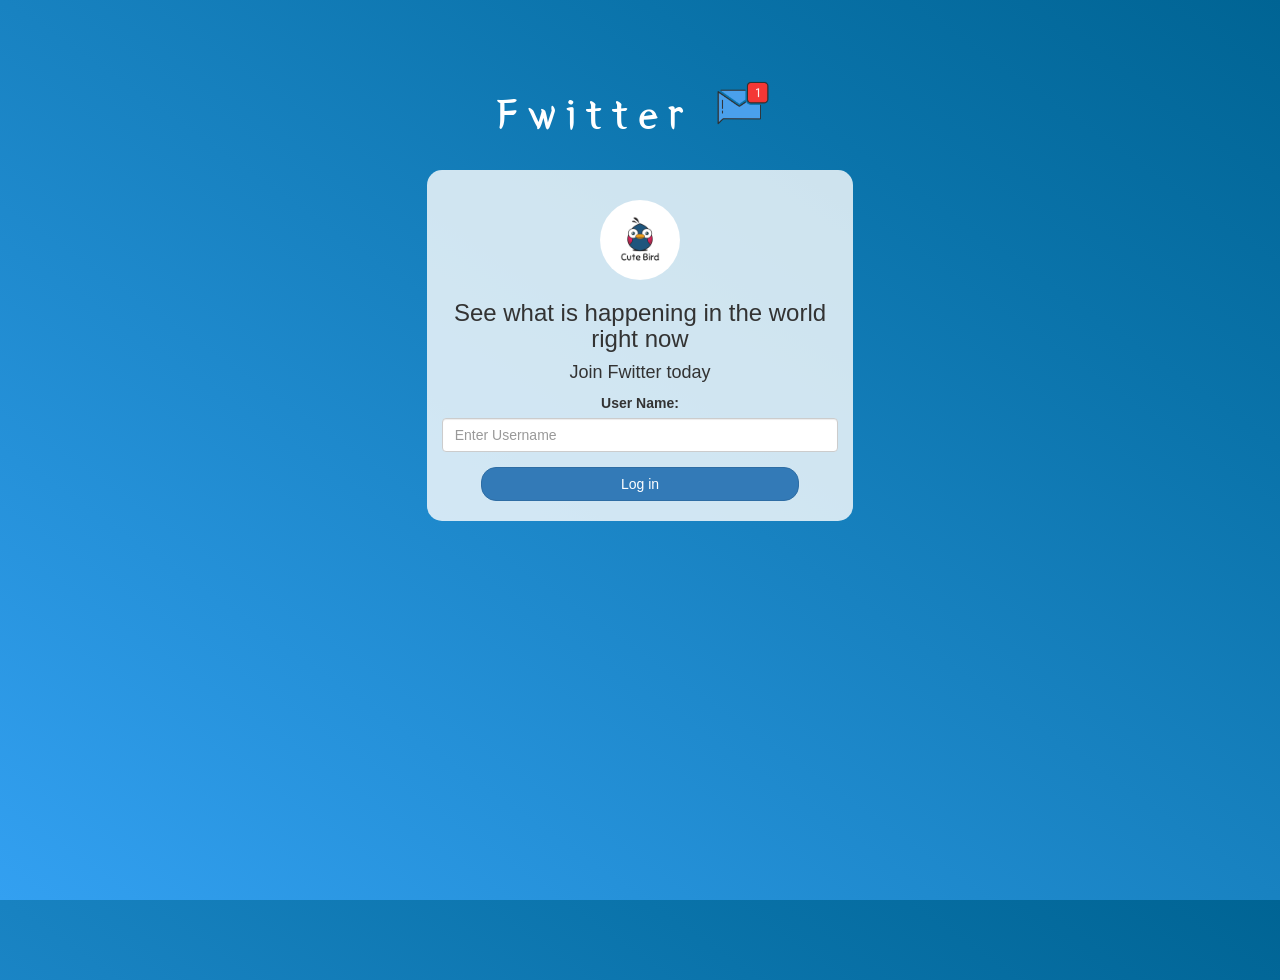
<file: index.html>
<!DOCTYPE html>
<html>
<head>
	<title>Fwitter</title>
<link href="https://fonts.googleapis.com/css?family=Yeon+Sung&display=swap" rel="stylesheet"><meta name="viewport" content="width=device-width, initial-scale=1">

<link rel="stylesheet" href="https://maxcdn.bootstrapcdn.com/bootstrap/3.4.0/css/bootstrap.min.css">
<script src="https://ajax.googleapis.com/ajax/libs/jquery/3.4.1/jquery.min.js"></script>
<script src="https://maxcdn.bootstrapcdn.com/bootstrap/3.4.0/js/bootstrap.min.js"></script>

<link rel="stylesheet" type="text/css" href="style.css">

</head>
<body>
<center>
	<h1 class="header">	
		Fwitter	<sup>
	<img src="m2.png">
	</sup>
</h1>
	<div class="col-lg-4 col-md-6 col-sm-6 col-xs-11 login_div">
	<img src="logo.png" class="logo">
		<h3 >See what is happening in the world right now</h3>
		<h4 >Join Fwitter today</h4>
		<div class="form-group">
		  <label >User Name:</label>
		  <input id="name_input" placeholder="Enter Username" class ="form-control">

		</div>
		<button id="login_button" class="btn btn-primary" onclick="login_btn()">Log in</button>
		<br><br>
	</div>
</center>

<script src="kwitter.js"></script>
</body>
</html>
</file>
<file: style.css>
html, body
{
  height: 100%;
  margin: 0;
}

body
{
background-image: linear-gradient(to right top, #33a0f1, #2591d9, #1882c1, #0a73aa, #006494);
}

.header
{
	color: white;font-family: 'Yeon Sung';font-size: 45px;letter-spacing: 10px;margin-top: 80px;
}
.header img
{
	width: 80px;margin-left: -15px;
}

.login_div
{
	background: rgba(255,255,255,0.8);float: none;border-radius: 15px;
}

.logo
{
	width: 80px;margin-top: 30px;border-radius: 40px;
}

#login_button
{
	width: 80%;border-radius: 15px;
}

.room_name
{
	cursor: pointer;
	font-size: 20px;
}


#logout
{
	font-size: 20px; float: right;
}


#div_rooms
{
	padding: 10px; width:80%;background: rgba(255,255,255,0.8);border-radius: 15px;
}

.input_div_room_page
{
	width: 80%;
}

.input_div label
{
	color: white;font-size: 20px;
}


.input_div_message_page
{
	position: fixed;bottom: 0px;width: 100%;background: rgba(255,255,255,0.8);
}
.input_div_message_page label
{
	color: black;
}
.input_div_message_page #msg
{
	width: 80%;
}
.input_div_message_page button
{
	margin-top: 15px;
	width: 50%; 
}
.color_white
{
	color: white
}

.user_tick
{
	width:20px;
}
.message_h4
{
	padding-left:5px;color:grey;
}
</file>
